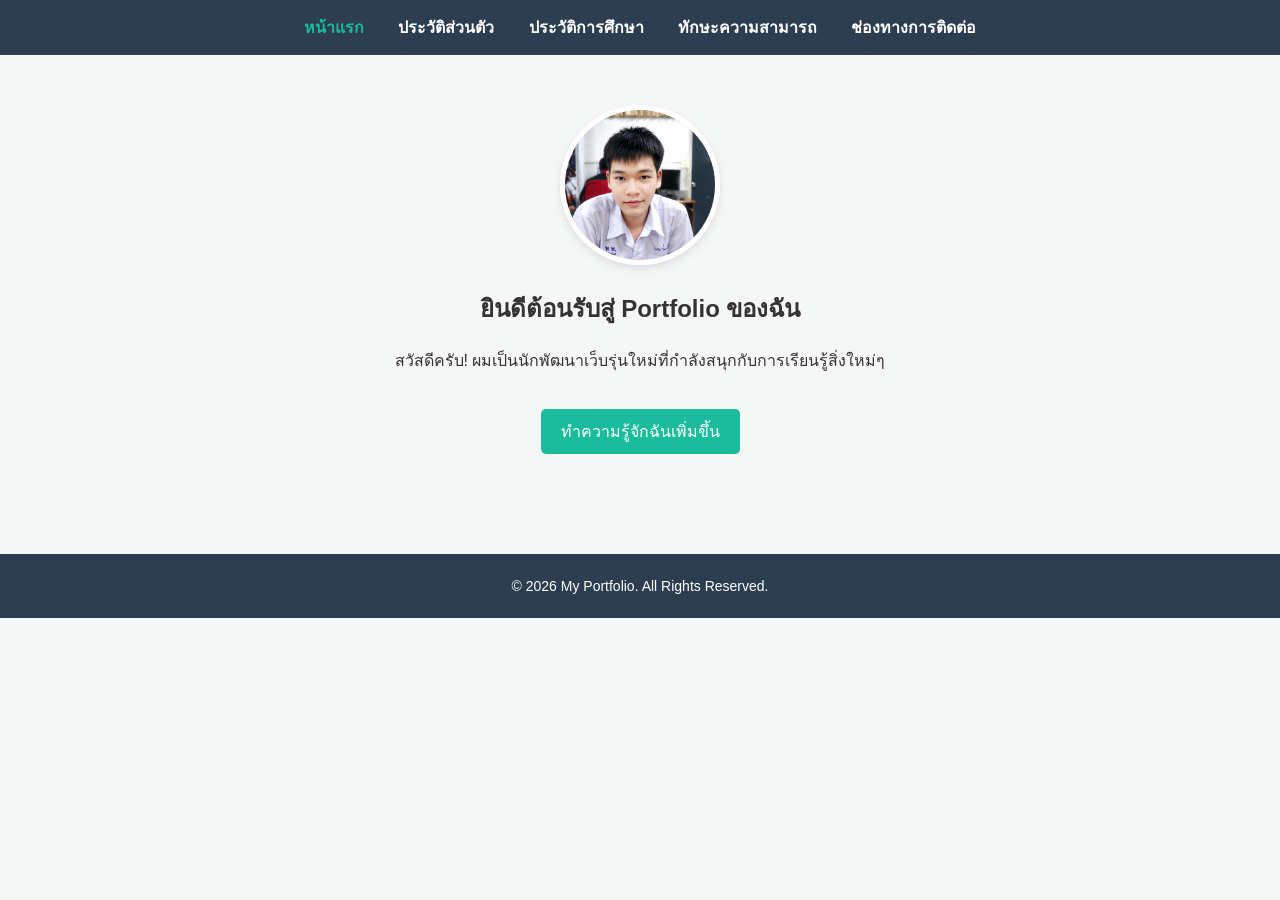
<file: index.html>
<!DOCTYPE html>
<html lang="th">
<head>
    <meta charset="UTF-8">
    <meta name="viewport" content="width=device-width, initial-scale=1.0">
    <title>หน้าแรก | Portfolio ของฉัน</title>
    <link rel="stylesheet" href="css/style.css">
</head>
<body>

    <header>
        <nav>
            <a href="index.html" class="active">หน้าแรก</a>
            <a href="about.html">ประวัติส่วนตัว</a>
            <a href="education.html">ประวัติการศึกษา</a>
            <a href="skills.html">ทักษะความสามารถ</a>
            <a href="contact.html">ช่องทางการติดต่อ</a>
        </nav>
    </header>

    <main>
        <section class="hero">
            <img src="css/dom.png" alt="รูปโปรไฟล์ของฉัน" class="profile-img">
            <h1>ยินดีต้อนรับสู่ Portfolio ของฉัน</h1>
            <p>สวัสดีครับ! ผมเป็นนักพัฒนาเว็บรุ่นใหม่ที่กำลังสนุกกับการเรียนรู้สิ่งใหม่ๆ</p>
            <a href="about.html" class="btn">ทำความรู้จักฉันเพิ่มขึ้น</a>
        </section>
    </main>

    <footer>
        <p>&copy; 2026 My Portfolio. All Rights Reserved.</p>
    </footer>

</body>
</html>
</file>
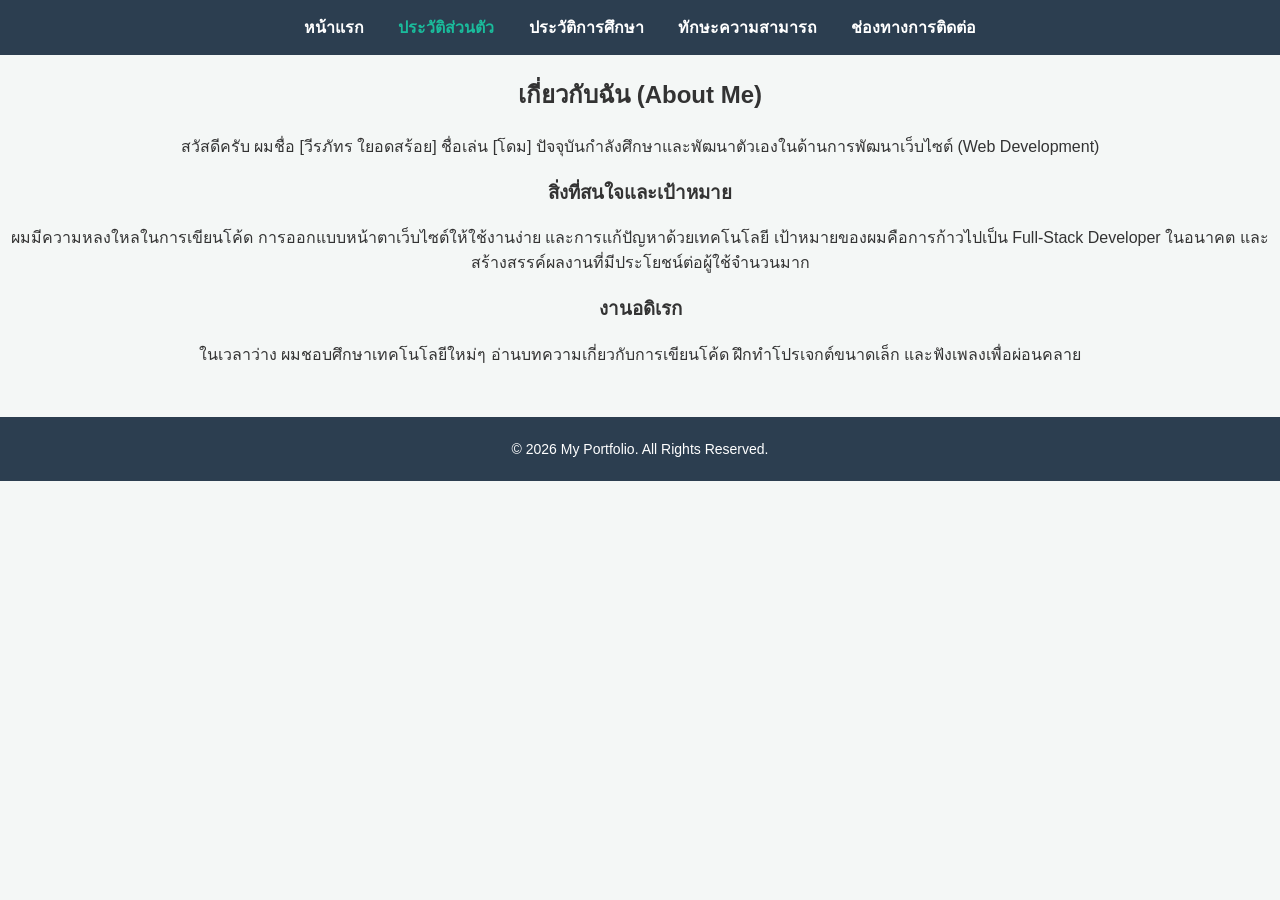
<file: about.html>
<!DOCTYPE html>
<html lang="th">
<head>
    <meta charset="UTF-8">
    <meta name="viewport" content="width=device-width, initial-scale=1.0">
    <title>ประวัติส่วนตัว | Portfolio ของฉัน</title>
    <link rel="stylesheet" href="css/style.css">
</head>
<body>

    <header>
        <nav>
            <a href="index.html">หน้าแรก</a>
            <a href="about.html" class="active">ประวัติส่วนตัว</a>
            <a href="education.html">ประวัติการศึกษา</a>
            <a href="skills.html">ทักษะความสามารถ</a>
            <a href="contact.html">ช่องทางการติดต่อ</a>
        </nav>
    </header>

    <main>
        <section class="content-section">
            <h2>เกี่ยวกับฉัน (About Me)</h2>
            <div class="about-container">
                <p>สวัสดีครับ ผมชื่อ [วีรภัทร ใยอดสร้อย] ชื่อเล่น [โดม] ปัจจุบันกำลังศึกษาและพัฒนาตัวเองในด้านการพัฒนาเว็บไซต์ (Web Development)</p>
                
                <h3>สิ่งที่สนใจและเป้าหมาย</h3>
                <p>ผมมีความหลงใหลในการเขียนโค้ด การออกแบบหน้าตาเว็บไซต์ให้ใช้งานง่าย และการแก้ปัญหาด้วยเทคโนโลยี เป้าหมายของผมคือการก้าวไปเป็น Full-Stack Developer ในอนาคต และสร้างสรรค์ผลงานที่มีประโยชน์ต่อผู้ใช้จำนวนมาก</p>
                
                <h3>งานอดิเรก</h3>
                <p>ในเวลาว่าง ผมชอบศึกษาเทคโนโลยีใหม่ๆ อ่านบทความเกี่ยวกับการเขียนโค้ด ฝึกทำโปรเจกต์ขนาดเล็ก และฟังเพลงเพื่อผ่อนคลาย</p>
            </div>
        </section>
    </main>

    <footer>
        <p>&copy; 2026 My Portfolio. All Rights Reserved.</p>
    </footer>

</body>
</html>
</file>
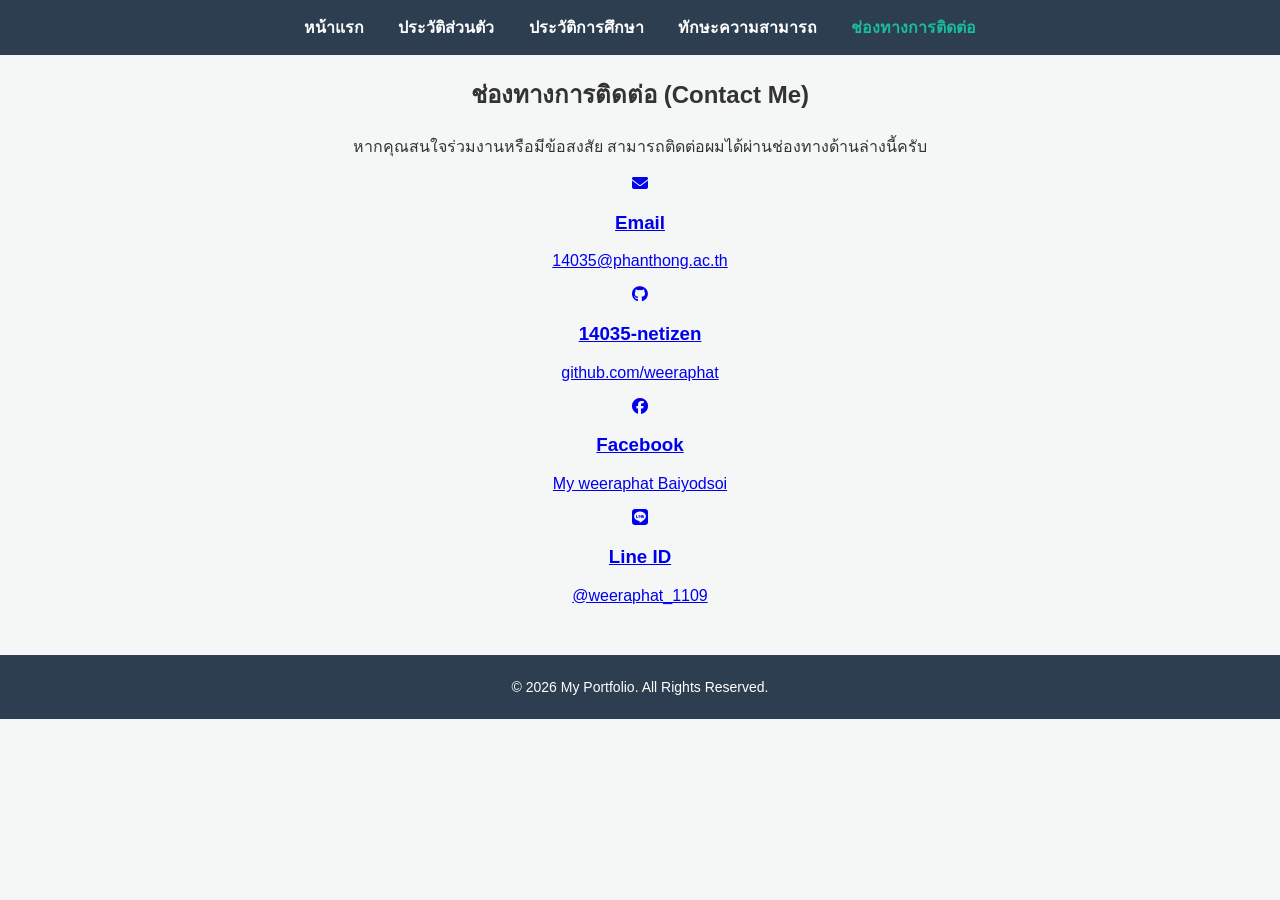
<file: contact.html>
<!DOCTYPE html>
<html lang="th">
<head>
    <meta charset="UTF-8">
    <meta name="viewport" content="width=device-width, initial-scale=1.0">
    <title>ช่องทางการติดต่อ | Portfolio ของฉัน</title>
    <link rel="stylesheet" href="css/style.css">
    <link rel="stylesheet" href="https://cdnjs.cloudflare.com/ajax/libs/font-awesome/6.5.1/css/all.min.css">
</head>
<body>

    <header>
        <nav>
            <a href="index.html">หน้าแรก</a>
            <a href="about.html">ประวัติส่วนตัว</a>
            <a href="education.html">ประวัติการศึกษา</a>
            <a href="skills.html">ทักษะความสามารถ</a>
            <a href="contact.html" class="active">ช่องทางการติดต่อ</a>
        </nav>
    </header>

    <main>
        <section class="content-section">
            <h2>ช่องทางการติดต่อ (Contact Me)</h2>
            <p style="text-align: center;">หากคุณสนใจร่วมงานหรือมีข้อสงสัย สามารถติดต่อผมได้ผ่านช่องทางด้านล่างนี้ครับ</p>
            
            <div class="contact-grid">
                <a href="mailto:yourname@email.com" class="contact-card">
                    <i class="fas fa-envelope"></i>
                    <h3>Email</h3>
                    <p>14035@phanthong.ac.th</p>
                </a>
                <a href="https://github.com/yourusername" target="_blank" class="contact-card">
                    <i class="fab fa-github"></i>
                    <h3>14035-netizen</h3>
                    <p>github.com/weeraphat</p>
                </a>
                <a href="https://facebook.com/yourprofile" target="_blank" class="contact-card">
                    <i class="fab fa-facebook"></i>
                    <h3>Facebook</h3>
                    <p>My weeraphat Baiyodsoi</p>
                </a>
                <a href="https://line.me" target="_blank" class="contact-card">
                    <i class="fab fa-line"></i>
                    <h3>Line ID</h3>
                    <p>@weeraphat_1109</p>
                </a>
            </div>
        </section>
    </main>

    <footer>
        <p>&copy; 2026 My Portfolio. All Rights Reserved.</p>
    </footer>

</body>
</html>
</file>
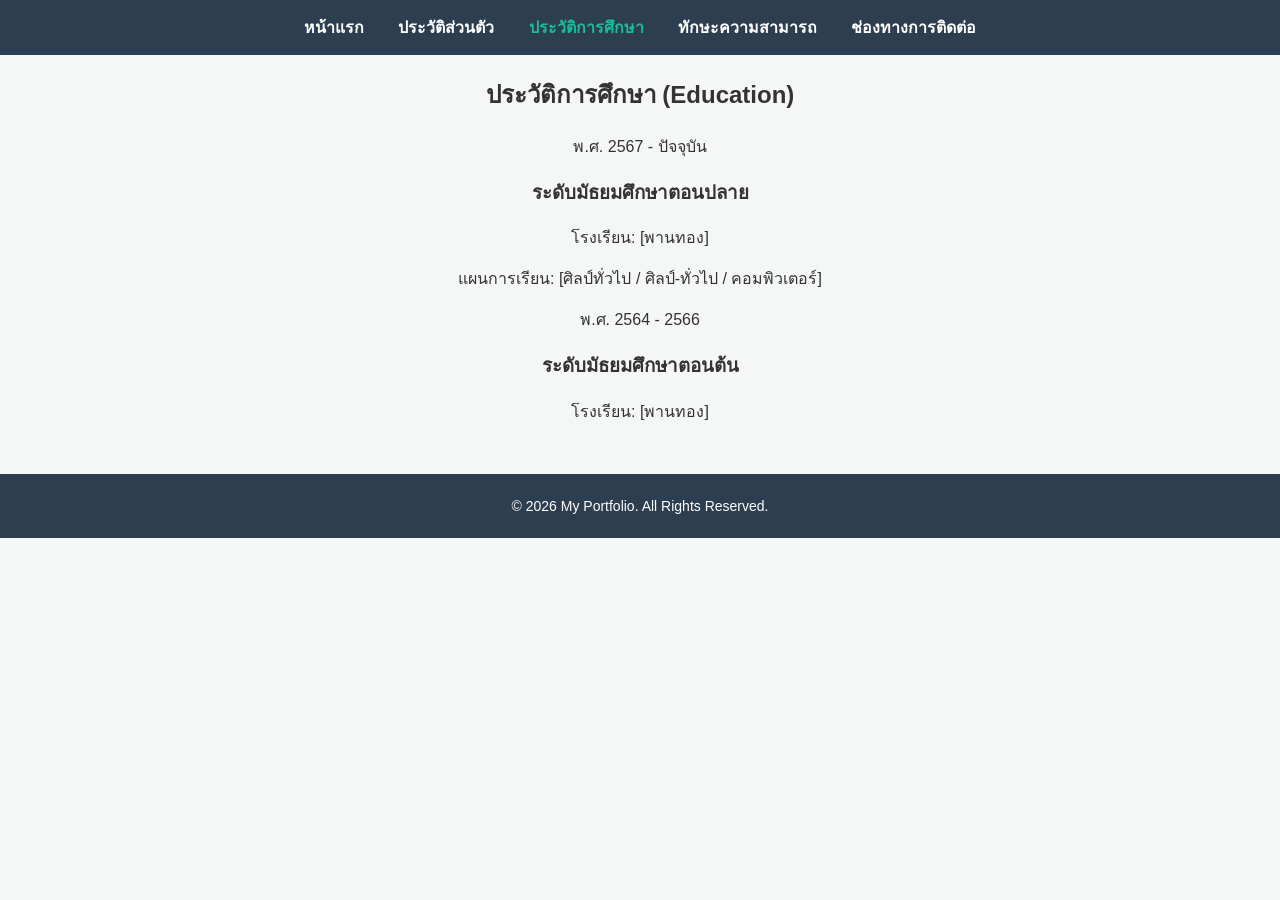
<file: education.html>
<!DOCTYPE html>
<html lang="th">
<head>
    <meta charset="UTF-8">
    <meta name="viewport" content="width=device-width, initial-scale=1.0">
    <title>ประวัติการศึกษา | Portfolio ของฉัน</title>
    <link rel="stylesheet" href="css/style.css">
</head>
<body>

    <header>
        <nav>
            <a href="index.html">หน้าแรก</a>
            <a href="about.html">ประวัติส่วนตัว</a>
            <a href="education.html" class="active">ประวัติการศึกษา</a>
            <a href="skills.html">ทักษะความสามารถ</a>
            <a href="contact.html">ช่องทางการติดต่อ</a>
        </nav>
    </header>

    <main>
        <section class="content-section">
            <h2>ประวัติการศึกษา (Education)</h2>
            
            <div class="education-timeline">
                <div class="edu-item">
                    <span class="year">พ.ศ. 2567 - ปัจจุบัน</span>
                    <h3>ระดับมัธยมศึกษาตอนปลาย</h3>
                    <p>โรงเรียน: [พานทอง]</p>
                    <p>แผนการเรียน: [ศิลป์ทั่วไป / ศิลป์-ทั่วไป / คอมพิวเตอร์]</p>
                </div>

                <div class="edu-item">
                    <span class="year">พ.ศ. 2564 - 2566</span>
                    <h3>ระดับมัธยมศึกษาตอนต้น</h3>
                    <p>โรงเรียน: [พานทอง]</p>
                </div>
            </div>
        </section>
    </main>

    <footer>
        <p>&copy; 2026 My Portfolio. All Rights Reserved.</p>
    </footer>

</body>
</html>
</file>
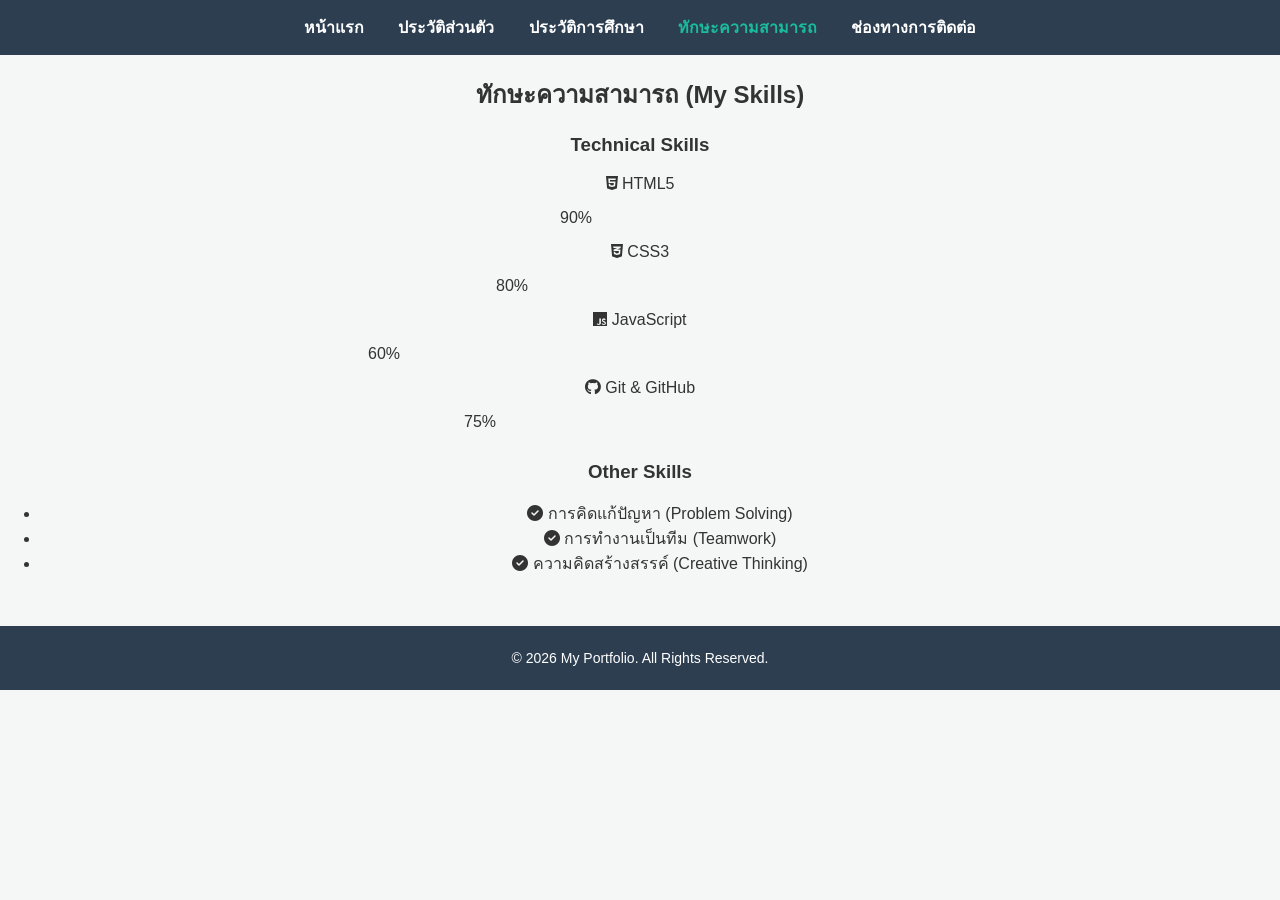
<file: skills.html>
<!DOCTYPE html>
<html lang="th">
<head>
    <meta charset="UTF-8">
    <meta name="viewport" content="width=device-width, initial-scale=1.0">
    <title>ทักษะความสามารถ | Portfolio ของฉัน</title>
    <link rel="stylesheet" href="css/style.css">
    <link rel="stylesheet" href="https://cdnjs.cloudflare.com/ajax/libs/font-awesome/6.5.1/css/all.min.css">
</head>
<body>

    <header>
        <nav>
            <a href="index.html">หน้าแรก</a>
            <a href="about.html">ประวัติส่วนตัว</a>
            <a href="education.html">ประวัติการศึกษา</a>
            <a href="skills.html" class="active">ทักษะความสามารถ</a>
            <a href="contact.html">ช่องทางการติดต่อ</a>
        </nav>
    </header>

    <main>
        <section class="content-section">
            <h2>ทักษะความสามารถ (My Skills)</h2>
            
            <div class="skills-container">
                <h3>Technical Skills</h3>
                <div class="skill-item">
                    <p><i class="fab fa-html5"></i> HTML5</p>
                    <div class="progress-bar"><div class="progress" style="width: 90%;">90%</div></div>
                </div>
                <div class="skill-item">
                    <p><i class="fab fa-css3-alt"></i> CSS3</p>
                    <div class="progress-bar"><div class="progress" style="width: 80%;">80%</div></div>
                </div>
                <div class="skill-item">
                    <p><i class="fab fa-js"></i> JavaScript</p>
                    <div class="progress-bar"><div class="progress" style="width: 60%;">60%</div></div>
                </div>
                <div class="skill-item">
                    <p><i class="fab fa-github"></i> Git & GitHub</p>
                    <div class="progress-bar"><div class="progress" style="width: 75%;">75%</div></div>
                </div>

                <h3 style="margin-top: 30px;">Other Skills</h3>
                <ul class="soft-skills">
                    <li><i class="fas fa-check-circle"></i> การคิดแก้ปัญหา (Problem Solving)</li>
                    <li><i class="fas fa-check-circle"></i> การทำงานเป็นทีม (Teamwork)</li>
                    <li><i class="fas fa-check-circle"></i> ความคิดสร้างสรรค์ (Creative Thinking)</li>
                </ul>
            </div>
        </section>
    </main>

    <footer>
        <p>&copy; 2026 My Portfolio. All Rights Reserved.</p>
    </footer>

</body>
</html>
</file>
<file: css/style.css>
/* ตั้งค่าพื้นฐาน */
body {
    font-family: 'Segoe UI', Tahoma, Geneva, Verdana, sans-serif;
    margin: 0;
    padding: 0;
    background-color: #f4f7f6;
    color: #333;
    text-align: center;
}

/* ตกแต่งเมนู */
nav {
    background-color: #2c3e50;
    padding: 15px;
}
nav a {
    color: white;
    text-decoration: none;
    margin: 0 15px;
    font-weight: bold;
}
nav a:hover, nav a.active {
    color: #1abc9c;
}

/* ตกแต่งเนื้อหาหน้าแรก */
.hero {
    padding: 50px 20px;
}
.profile-img {
    width: 150px;
    height: 150px;
    border-radius: 50%;
    object-fit: cover;
    border: 5px solid #fff;
    box-shadow: 0px 4px 8px rgba(0,0,0,0.1);
}
.btn {
    display: inline-block;
    background-color: #1abc9c;
    color: white;
    padding: 10px 20px;
    text-decoration: none;
    border-radius: 5px;
    margin-top: 20px;
}
.btn:hover {
    background-color: #16a085;
}

/* ท้ายเว็บ */
footer {
    margin-top: 50px;
    padding: 10px;
    background-color: #2c3e50;
    color: white;
    font-size: 14px;
}
</file>
